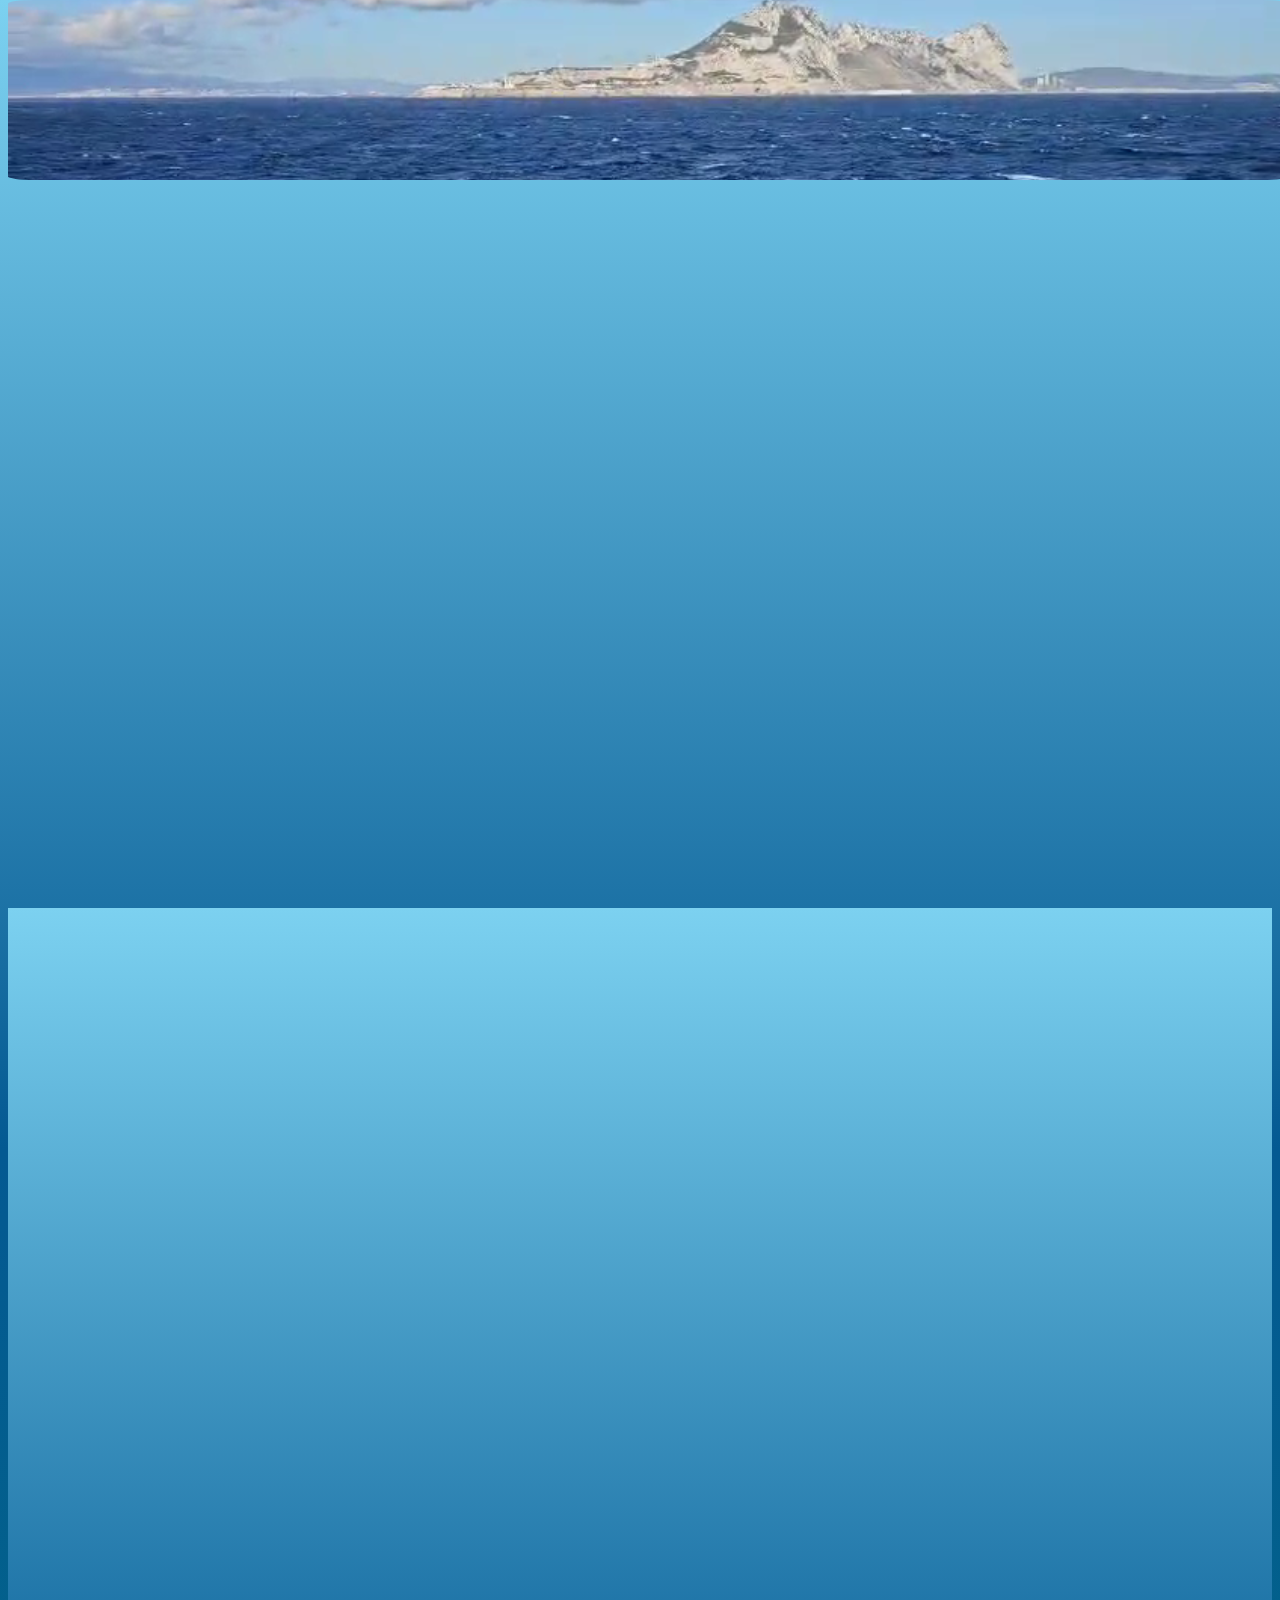
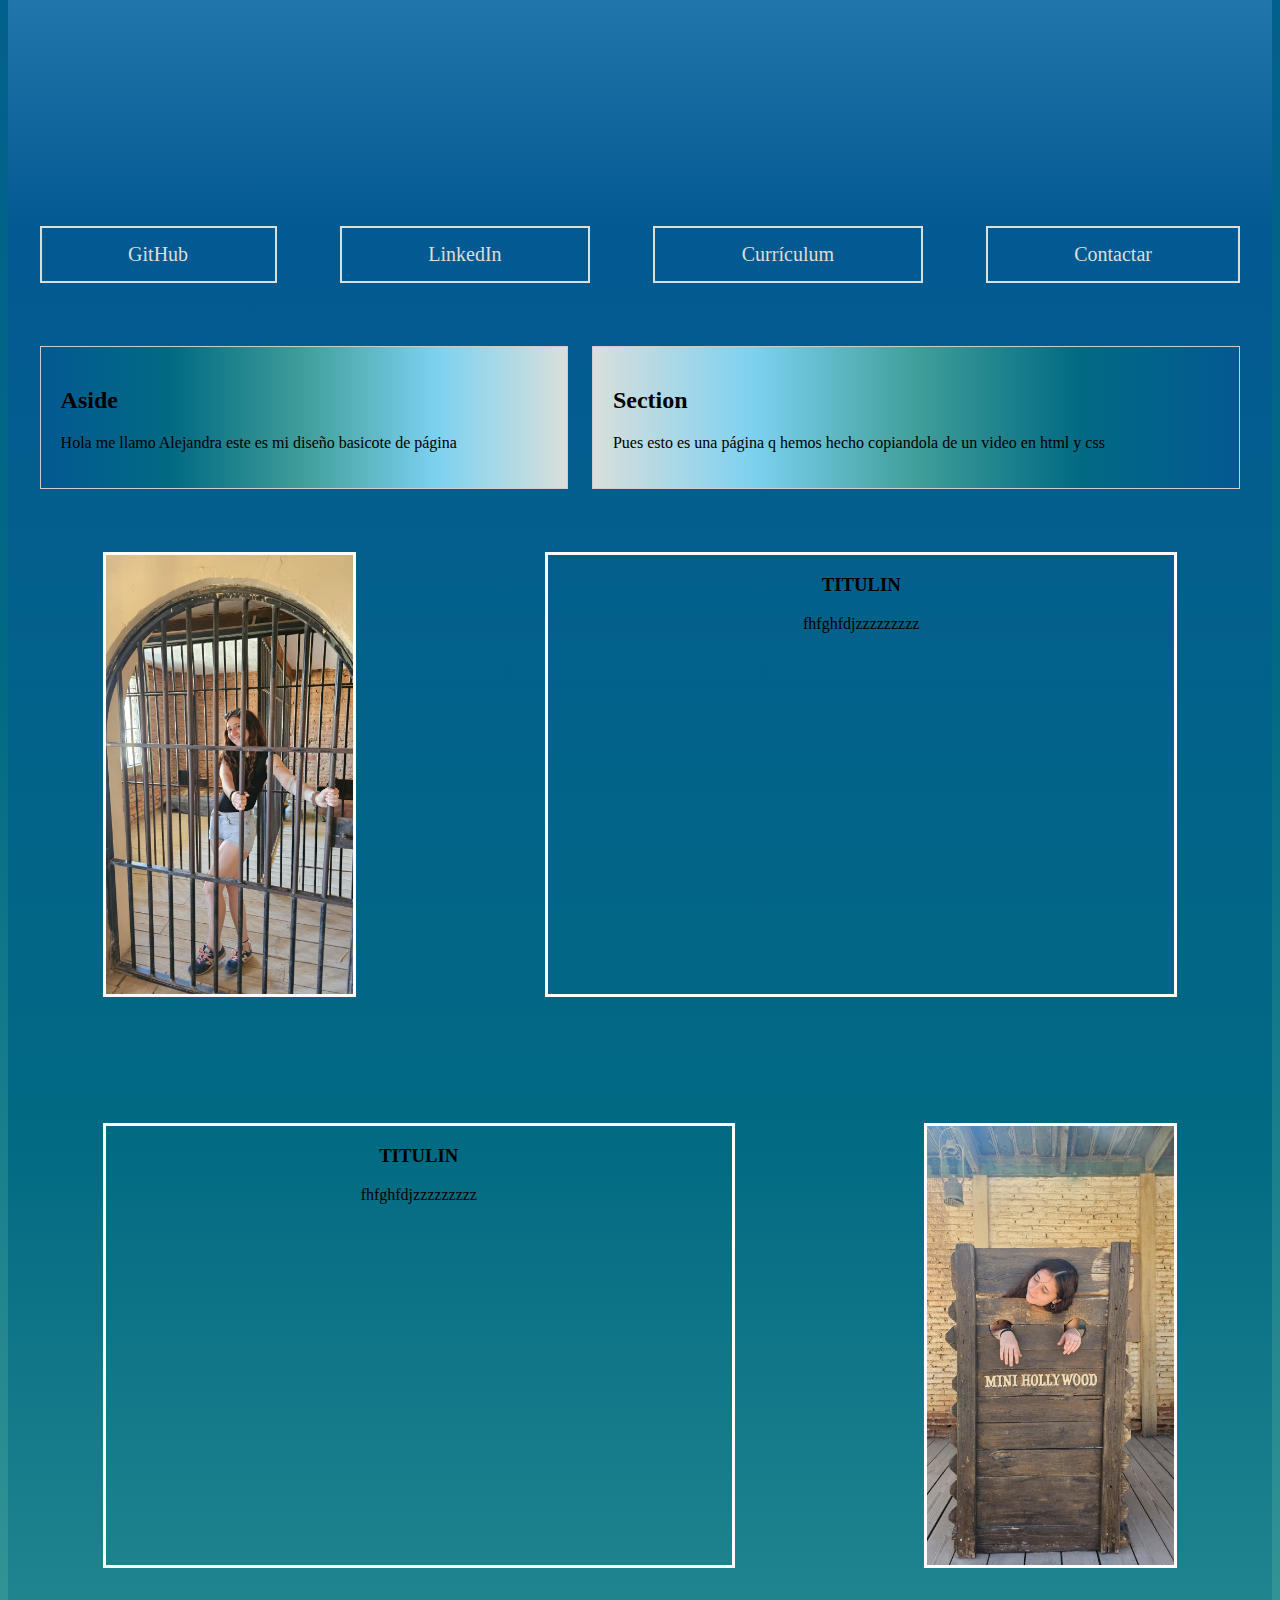
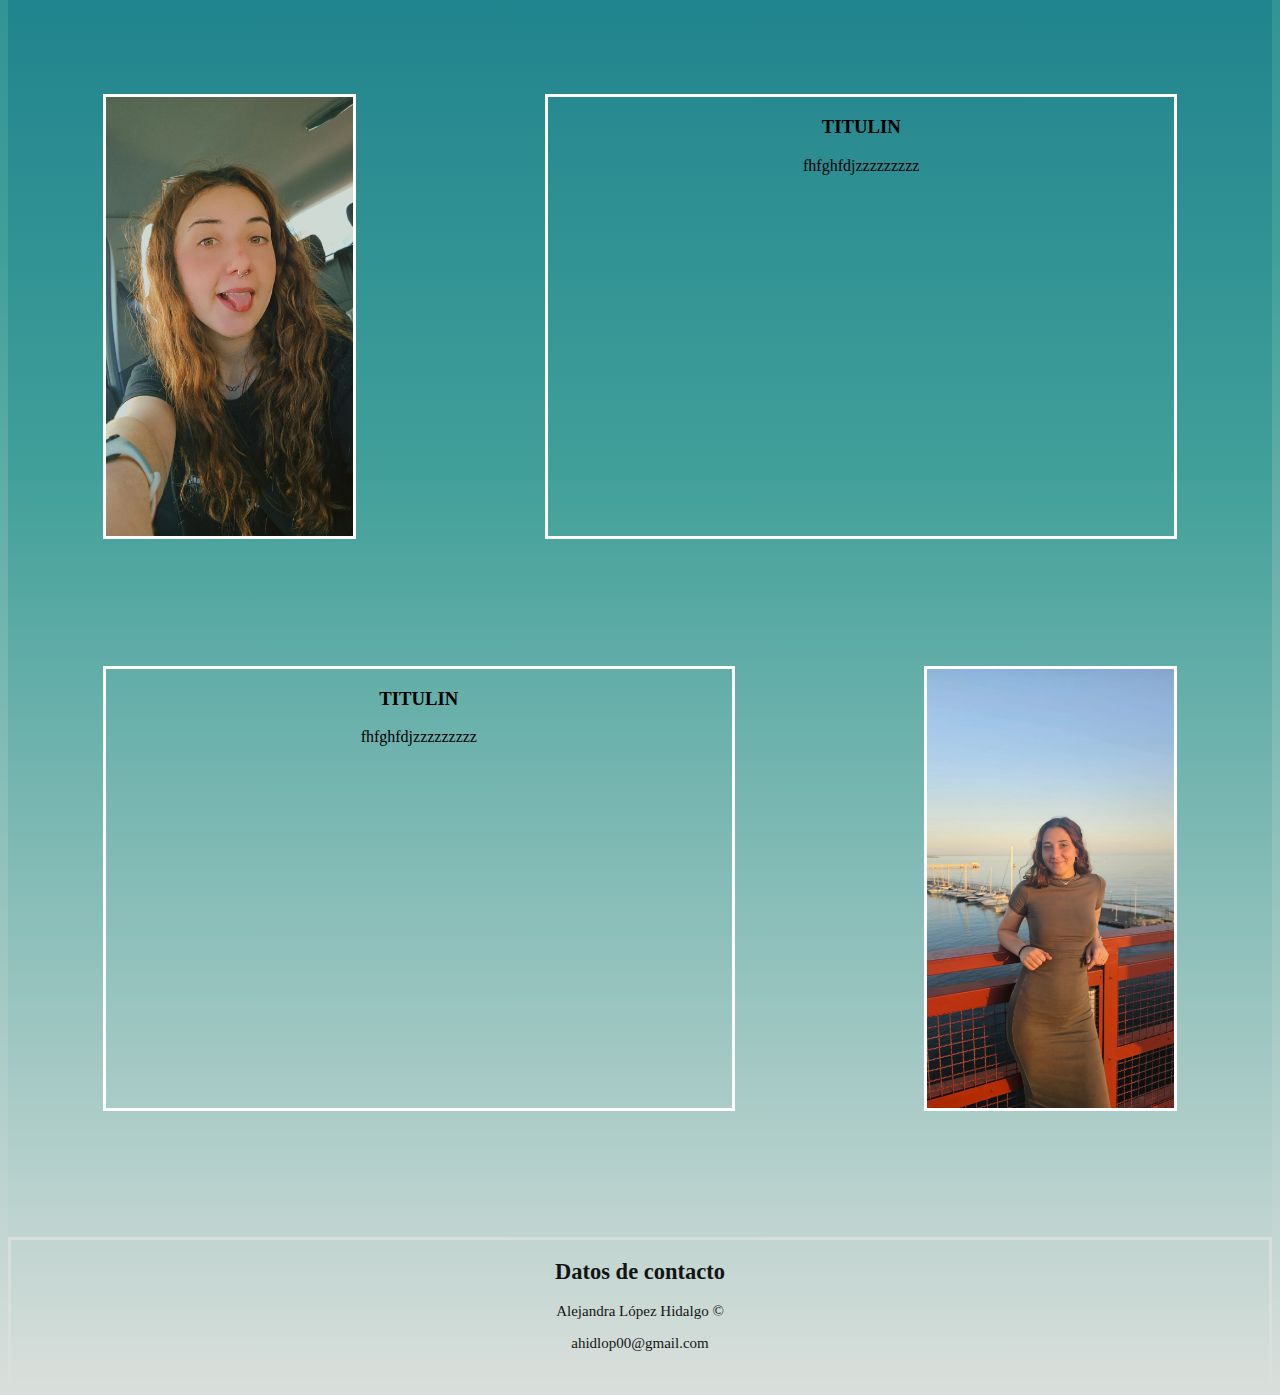
<file: index.html>
<!DOCTYPE html>
<html lang="en">
<head>
    <meta charset="UTF-8">
    <meta name="viewport" content="width=>, initial-scale=1.0">
    <link rel="stylesheet" href="style.css">
    <title>Document</title>
</head>




<body>
    <header>

        <video autoplay muted loop>
            <source src="cabecera.mp4" type="video/mp4" >
        </video>
    </header>
    <br>
    <nav>
        <ul>
            <a href="https://github.com/Ahidlop" class="box" target="_blank"><li>GitHub</li></a>

            <a href="https://es.linkedin.com/in/alejandra-l%C3%B3pez-hidalgo-b800b3204" target="_blank" class="box"><li>LinkedIn</li></a>

            <a href="CV Alejandra Lopez Hidalgo abril.pdf" target="_blank" class="box"><li>Currículum</li></a>

            <a href="#contacto" class="box"><li>Contactar</li></a>
        </ul>
    </nav>



    <div class="row">
        <aside id="Asuperior">
            <h2>
                Aside
            </h2>
            <p>
                Hola me llamo Alejandra este es mi diseño basicote de página
            </p>
        </aside>
       
        <section id="Ssuperior">
            <h2>
                Section
            </h2>
            <p>
                Pues esto es una página q hemos hecho copiandola de un video en html y css
            </p>
        </section>
    </div>




    <div class="contenedorizq">
        <img src="1.jpeg" alt="Desarrollo de aplicaciones web">
		<DIV class="p">
            <h3>
                TITULIN
            </h3>
            <p>
                fhfghfdjzzzzzzzzz
            </p>
        </DIV>
    </DIV>
       

    <div class="contenedordcha">
        <DIV class="p">
            <h3>
                TITULIN
            </h3>
            <p>
                fhfghfdjzzzzzzzzz
            </p>
        </DIV>
		<img src="2.jpeg" id="Técnico de laboratorio">
        
    </div>



	<div class="contenedorizq">
		<img src="3.jpeg" alt="Desarrollo de aplicaciones web">
        <DIV class="p">
            <h3>
                TITULIN
            </h3>
            <p>
                fhfghfdjzzzzzzzzz
            </p>
        </DIV>
        
	</DIV>




    <div class="contenedordcha">
        <DIV class="p">
            <h3>
                TITULIN
            </h3>
            <p>
                fhfghfdjzzzzzzzzz
            </p>
        </DIV>
		<img src="4.jpeg" id="Técnico de laboratorio">
        
    </div>





    <footer id="contacto">
        <h2>Datos de contacto</h2>
        <p>
            Alejandra López Hidalgo  &copy;
        </p>
        <p>
            <a href="ahidlop00@gmail.com" style= "text-decoration: none; color: black;" >ahidlop00@gmail.com</a>
        </p>
        <br>
    </footer>
</body>
</html>
</file>
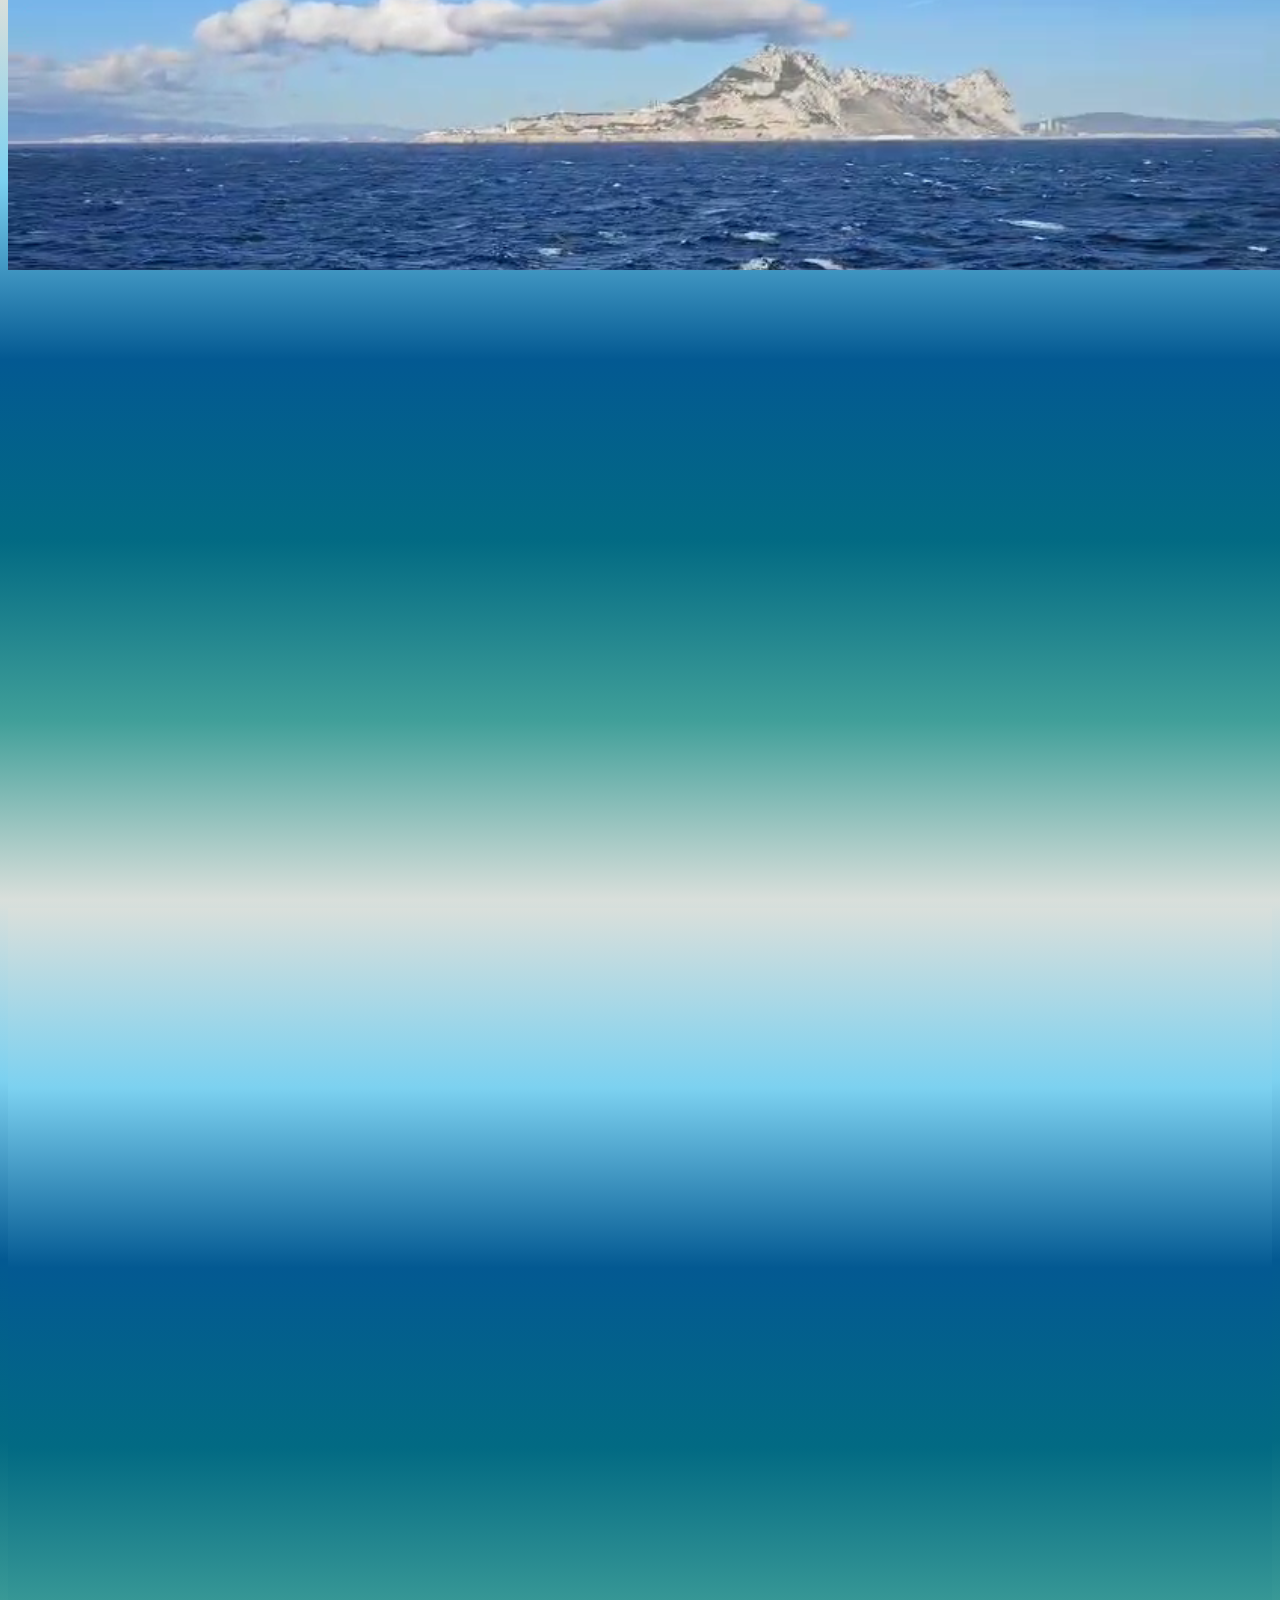
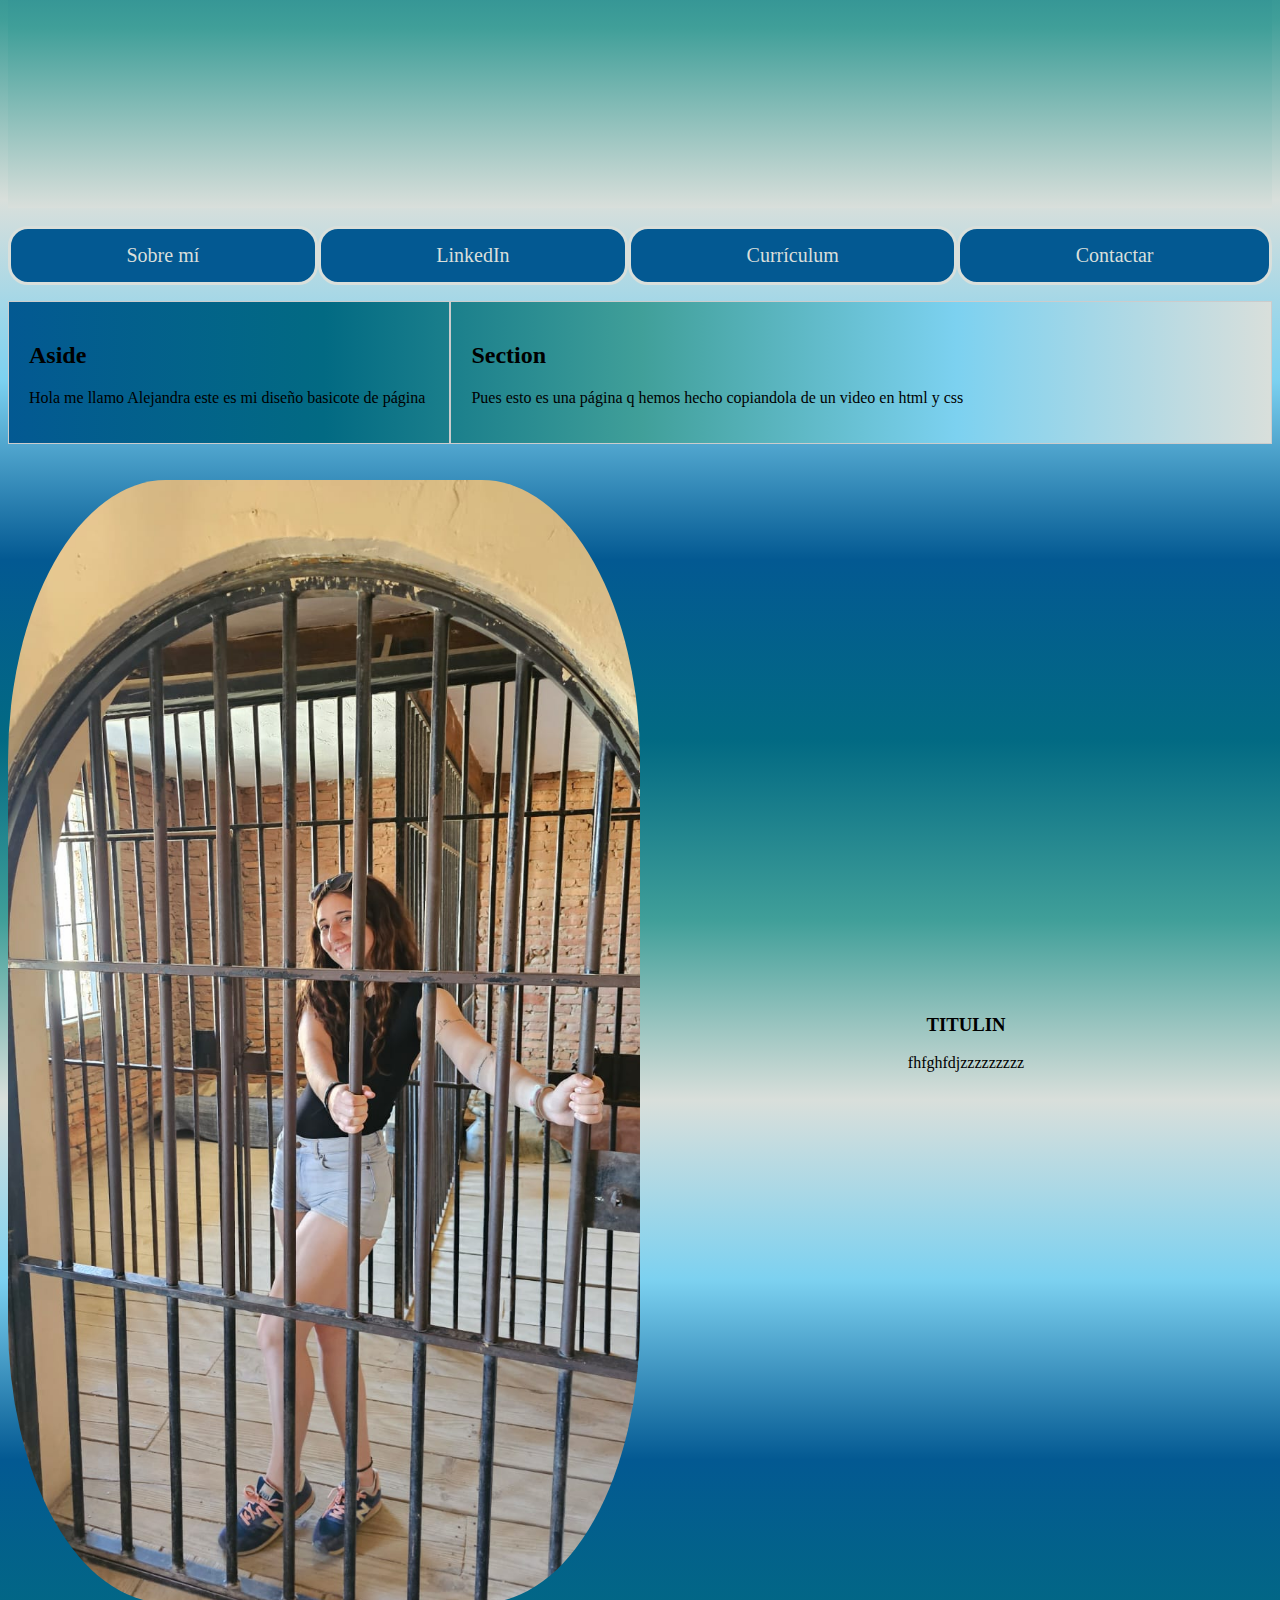
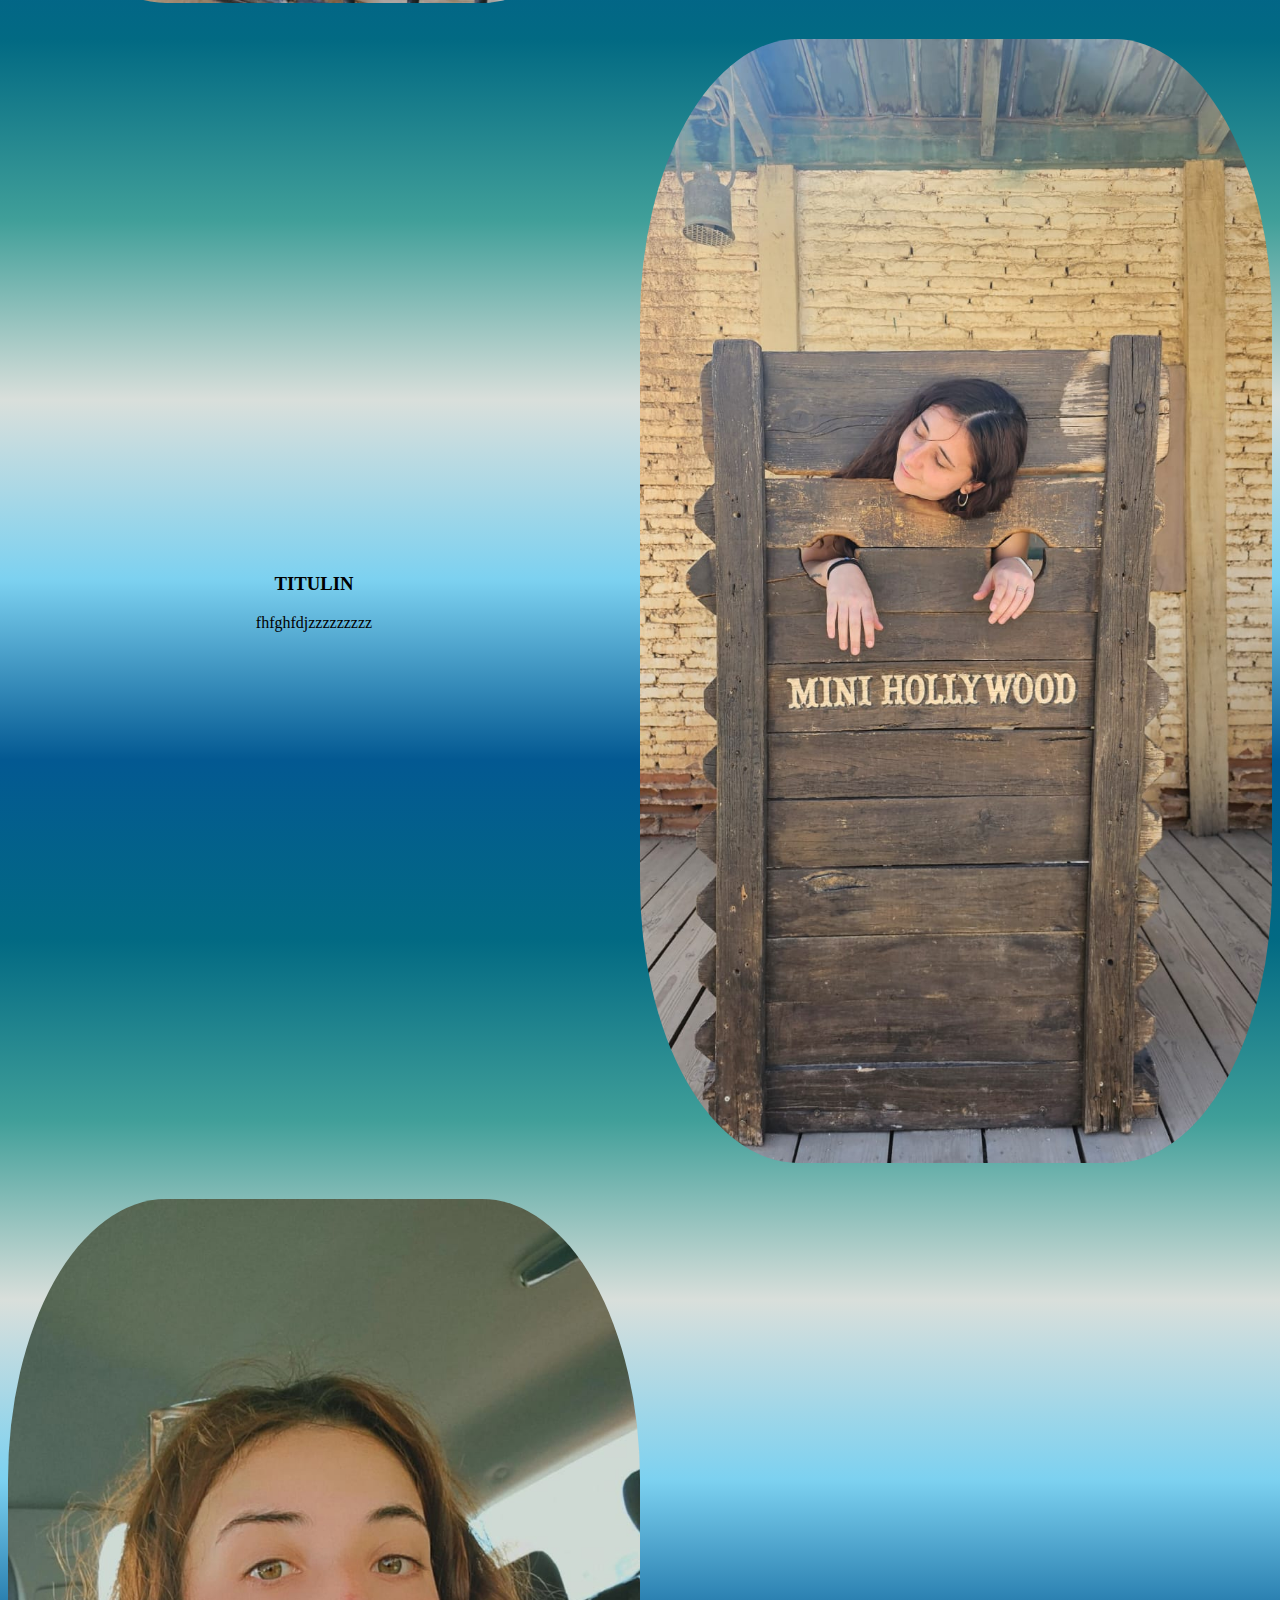
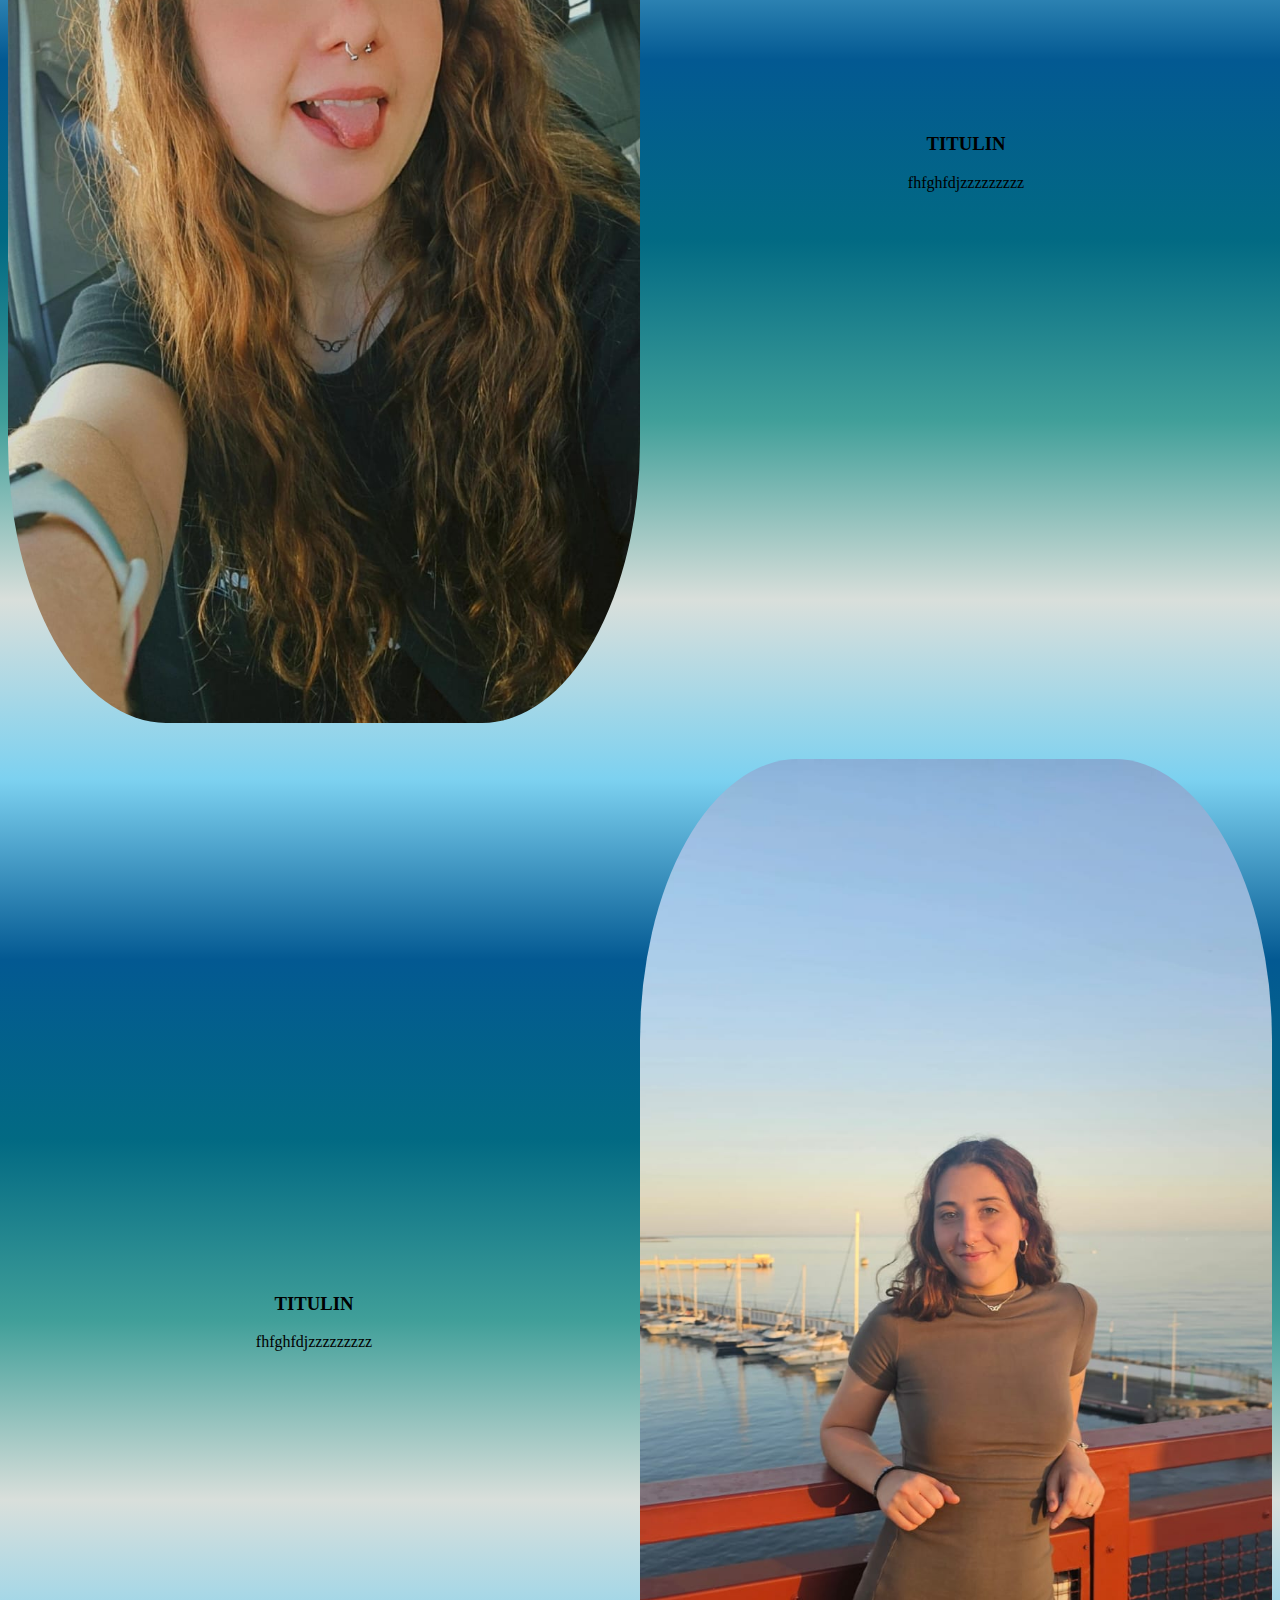
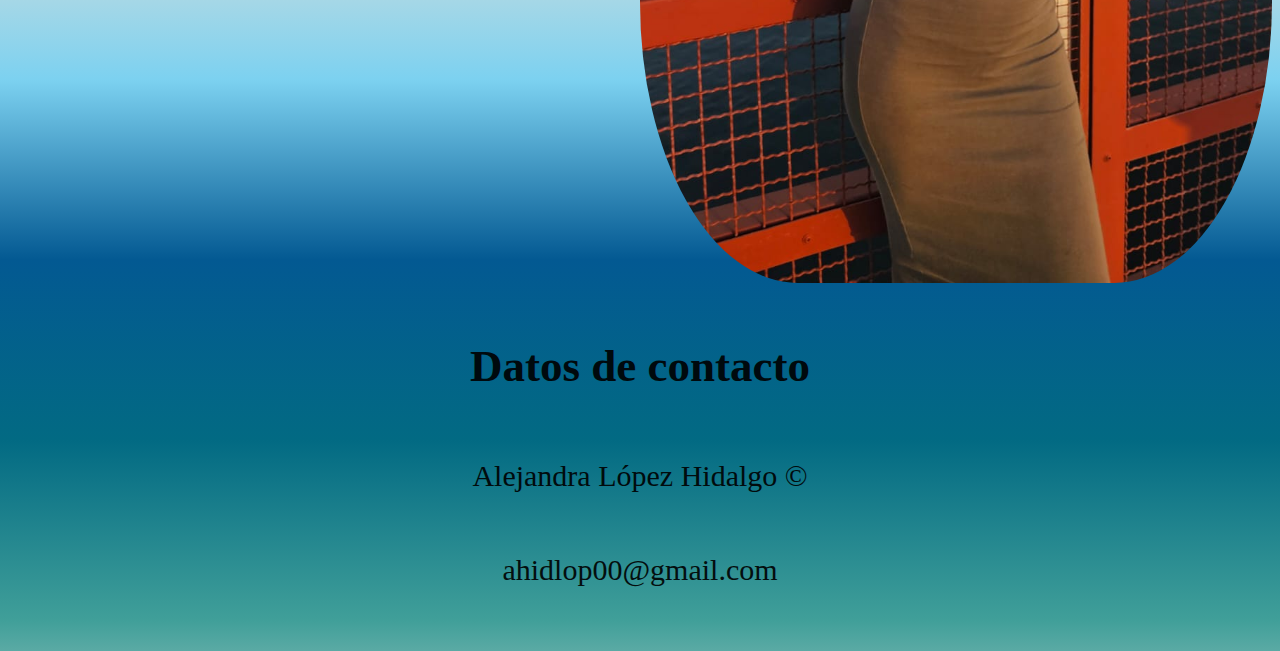
<file: 1202pagina.html>
<!DOCTYPE html>
<html lang="en">
<head>
    <meta charset="UTF-8">
    <meta name="viewport" content="width=>, initial-scale=1.0">
    <link rel="stylesheet" href="1202pagina.css">
    <title>Document</title>
</head>




<body>
    <header>

        <video autoplay muted loop>
            <source src="cabecera.mp4" type="video/mp4">
        </video>
    </header>
    <br>
    <nav>
        <ul>
            <a href="#row"><li>Sobre mí</li></a>
            
            <a href="https://es.linkedin.com/in/alejandra-l%C3%B3pez-hidalgo-b800b3204" target="_blank"><li>LinkedIn</li></a>
            
            <a href="CV Alejandra Lopez Hidalgo abril.pdf" target="_blank"><li>Currículum</li></a>
            
            <a href="#contacto"><li>Contactar</li></a>
        </ul>
    </nav>



    <div class="section">
        <p>            
   
        </p>          
    </div>


    <div class="row">
        <aside id="Asuperior">
            <h2>
                Aside
            </h2>
            <p>
                Hola me llamo Alejandra este es mi diseño basicote de página
            </p>
        </aside>
       
        <section id="Ssuperior">
            <h2>
                Section
            </h2>
            <p>
                Pues esto es una página q hemos hecho copiandola de un video en html y css
            </p>
        </section>
    </div>




    <br><br>




    <div class="contenedorizq">
        <img src="1.jpeg" alt="Desarrollo de aplicaciones web">
		<DIV class="p">
            <h3>
                TITULIN
            </h3>
            <p>
                fhfghfdjzzzzzzzzz
            </p>
        </DIV>
    </DIV>
       


    <br><br>






    <div class="contenedordcha">
        <DIV class="p">
            <h3>
                TITULIN
            </h3>
            <p>
                fhfghfdjzzzzzzzzz
            </p>
        </DIV>
		<img src="2.jpeg" id="Técnico de laboratorio">
        
    </div>


<br><br>




	<div class="contenedorizq">
		<img src="3.jpeg" alt="Desarrollo de aplicaciones web">
        <DIV class="p">
            <h3>
                TITULIN
            </h3>
            <p>
                fhfghfdjzzzzzzzzz
            </p>
        </DIV>
        
	</DIV>




    <br><br>






    <div class="contenedordcha">
        <DIV class="p">
            <h3>
                TITULIN
            </h3>
            <p>
                fhfghfdjzzzzzzzzz
            </p>
        </DIV>
		<img src="4.jpeg" id="Técnico de laboratorio">
        
    </div>










    <footer id="contacto">
        <h2>Datos de contacto</h2>
        <p>
            Alejandra López Hidalgo  &copy;
        </p>
        <p>
            <a href="ahidlop00@gmail.com" style= "text-decoration: none; color: black;" >ahidlop00@gmail.com</a>
        </p>
        <br>
    </footer>
</body>
</html>
</file>
<file: style.css>
*{
    box-sizing: border-box;
    
   
}
html,body{
    font-family: 'Trebuchet MS', 'Lucida Sans Unicode', 'Lucida Grande', 'Lucida Sans', Arial, sans-serif
    margin: 0;
    padding: 0;
    background: linear-gradient(to bottom, #7cd1f0, #035992, #026a83, #409f99, #d9dfdb) ; 
    padding-top: 100vh;
}


    header{

        text-align: center;
        width: 100%;
        height: 20vh; /* Altura del vídeo */
        overflow: hidden;
        z-index: 100000;
        position: fixed;
    
        border-radius: 2%;
    
        top: 0;
        
            animation: sticky-parallax-header-move-and-size linear forwards;
            animation-timeline: scroll();
            animation-range: 0vh 90vh;
        }
    
        video {
            width: 100%;
            height: 100%;
            object-fit:cover; /* Cubre el área del contenedor manteniendo la relación de aspecto */
        }
    
        @keyframes sticky-parallax-header-move-and-size {
            from {
                background-position: 50% 0;
                height: 100vh;
                font-size: calc(4vw + 1em);
            }
            to {
                background-position: 50% 100%;
                height: 15vh;
                font-size: 2em;
            }
        }
        
    
    
    
    
    
    @media only screen and (min-width: 901px) {
    
    /*BARRA NAVEGACIÓN*/
    nav ul {
        padding: 0px;
        margin: 0px;
        list-style: none;
        display: flex;
        background-repeat: no-repeat;
      
    }
    
    
    .box {
        flex: auto;
        padding: 15px;
        background-color: #035992;
        font-size: 20px;
        border: 2px solid #d9dfdb;
        text-align: center;
        text-decoration: none;
        color: #d9dfdb;
        font-size: 20px;
        font: bold;
        margin-left: 2.5%;
        margin-right: 2.5%;
        
    }
    
    @media screen and(max-width: 700px){
        nav, .row{
            flex-direction: column;
    
        }
    }

    .box:hover {
        background-color: #d9dfdb;
        color: #035992;
        box-shadow: inset 0 0 0 2px #035992;
        border-color: #035992;
        animation-name: hover;
        animation-duration: 3s;
    }
    
    @keyframes hover {
        from {background-color: #035992        
        }
        to {
            background-color: #d9dfdb
        }
      }
        /*INTRODUCCIÓN*/
    .row{
        display: flex;
        flex-wrap: wrap;
        margin-bottom: 5%;
        margin-top: 5%;
        margin-left: 2.5%;
        margin-right: 2.5%;
        gap: 2%;
    }
    #Asuperior{
        flex: 30%;
        padding: 20px;
        border: 1px solid #ccc;
        box-sizing: border-box;
        background: linear-gradient(to right,#035992, #026a83, #409f99,#7cd1f0,  #d9dfdb) ;
    }
    #Ssuperior{
        flex: 40%;
        padding: 20px;
        border: 1px solid #ccc;
        box-sizing: border-box;
        background: linear-gradient(to left,#035992, #026a83, #409f99,#7cd1f0,  #d9dfdb) ;
    }
    
    
    
    /*FOTOS TEXTO*/
    .contenedorizq{
        display: flex;
        justify-content: center;
        padding-bottom: 10%;
        justify-content: space-around;
    }
    
    .contenedorizq img{
        max-width: 20%;
        max-height: 90%;
        border: 3px solid white;
           /* Create View Timeline */
            view-timeline-name: --revealing-image;
            view-timeline-axis: block;
        
        
            /* Attach animation, linked to the  View Timeline */
            animation: linear reveal both;
            animation-timeline: --revealing-image;
        
        
            /* Tweak range when effect should run*/
            animation-range: entry 30% cover 35%;
        
        
            border-image: stretch;
    }
    
    .contenedorizq .p{
        max-width: 50%;
        max-height: 90%;
        flex-grow: 1;
        text-align: center;
        border: 3px solid white;   
    
        /* Create View Timeline */
        view-timeline-name: --revealing-image;
        view-timeline-axis: block;
    
    
        /* Attach animation, linked to the  View Timeline */
        animation: linear reveal both;
        animation-timeline: --revealing-image;
    
    
        /* Tweak range when effect should run*/
        animation-range: entry 30% cover 35%;
    
    
        border-image: stretch;
    }
    
    .contenedordcha{
        display: flex;
        justify-content: center;
        padding-bottom: 10%;
        justify-content: space-around;
        
    }
    
    .contenedordcha img{
        max-width: 20%;
        max-height: 90%;
        border: 3px solid white;
           /* Create View Timeline */
            view-timeline-name: --revealing-image;
            view-timeline-axis: block;
        
        
            /* Attach animation, linked to the  View Timeline */
            animation: linear reveal both;
            animation-timeline: --revealing-image;
        
        
            /* Tweak range when effect should run*/
            animation-range: entry 30% cover 35%;
            border-image: stretch;
    }
    
    .contenedordcha .p{
        
        max-width: 50%;
        max-height: 90%;
        flex-grow: 1;
        text-align: center;
        border: 3px solid white;

        /* Create View Timeline */
        view-timeline-name: --revealing-image;
        view-timeline-axis: block;
    
    
        /* Attach animation, linked to the  View Timeline */
        animation: linear reveal both;
        animation-timeline: --revealing-image;
    
    
        /* Tweak range when effect should run*/
        animation-range: entry 30% cover 35%;
    
    
        border-image: stretch;
    }  
    
    @keyframes reveal {
        from {
            opacity: 0;
            clip-path: inset(100% 100% 100% 100%);
        }
        to {
            opacity: 1;
            clip-path: inset(0% 0% 0% 0%);
        }
    }

    footer{
    
        text-align: center;
        opacity: 90%;
        font-size: 15px;
        width: 100%;
        border: 3px solid #d9dfdb;
        
    
    }
}

@media only screen and (max-width: 900px){
    /*BARRA NAVEGACIÓN*/
    nav ul {
        padding: 0px;
        margin: 0px;
        list-style: none;
        display: flex;
        background-repeat: no-repeat;
        gap: 1%;
    }
    
    
    .box {
        flex: auto;
        padding: 15px;
        background-color: #035992;
        border: 2px solid #d9dfdb;
        text-align: center;
        text-decoration: none;
        color: #d9dfdb;
        font-size: 18px;
        font: bold;
    }
    
    @media screen and(max-width: 700px){
        nav, .row{
            flex-direction: column;
    
        }
    }

    .box:hover {
        background-color: #d9dfdb;
        color: #035992;
        box-shadow: inset 0 0 0 2px #035992;
        border-color: #035992;
        animation-name: hover;
        animation-duration: 3s;
    }
    
    @keyframes hover {
        from {background-color: #035992        
        }
        to {
            background-color: #d9dfdb
        }
      }
    
    
    @media screen and(max-width: 700px){
        nav ul, .row{
            flex-direction: column;
    
        }
    }  
    
    /*INTRODUCCIÓN*/
    .row{
        display: flex;
        flex-wrap: wrap;
        justify-content: space-between;
        background: linear-gradient(to right,#035992, #026a83, #409f99,#7cd1f0,  #d9dfdb) ;
        margin-bottom: 5%;
        margin-top: 5%;
    }
    #Asuperior{
        flex: 35%;
        padding: 20px;
        border: 1px solid #ccc;
        box-sizing: border-box;
        
    }
    #Ssuperior{
        flex: 60%;
        padding: 20px;
        border: 1px solid #ccc;
        box-sizing: border-box;
    }
    
    
    
    /*FOTOS TEXTO*/
    
    
    
    .contenedorizq{
        display: flex;
        justify-content: center;
        padding-bottom: 10%;
        justify-content: space-around;
    }
    
    .contenedorizq img{
        max-width: 30%;
        border: 3px solid white;
           /* Create View Timeline */
            view-timeline-name: --revealing-image;
            view-timeline-axis: block;
        
        
            /* Attach animation, linked to the  View Timeline */
            animation: linear reveal both;
            animation-timeline: --revealing-image;
        
        
            /* Tweak range when effect should run*/
            animation-range: entry 35% cover 40%;
        
        
            border-image: stretch;
    }
    
    .contenedorizq .p{
    
        max-width: 50%;
        flex-grow: 1;
        text-align: center;
        border: 3px solid white;

        /* Create View Timeline */
        view-timeline-name: --revealing-image;
        view-timeline-axis: block;
    
    
        /* Attach animation, linked to the  View Timeline */
        animation: linear reveal both;
        animation-timeline: --revealing-image;
    
    
        /* Tweak range when effect should run*/
        animation-range: entry 35% cover 40%;
    
    
        border-image: stretch;
    }
    
    .contenedordcha{
        display: flex;
        justify-content: center;
        padding-bottom: 10%;
        justify-content: space-around;
        
    }
    
    .contenedordcha img{
        max-width: 30%; 
        border: 3px solid white;
           /* Create View Timeline */
            view-timeline-name: --revealing-image;
            view-timeline-axis: block;
        
        
            /* Attach animation, linked to the  View Timeline */
            animation: linear reveal both;
            animation-timeline: --revealing-image;
        
        
            /* Tweak range when effect should run*/
            animation-range: entry 35% cover 40%;
        
        
            border-image: stretch;
    }
    
    .contenedordcha .p{
        
        max-width: 50%;
        flex-grow: 1;
        text-align: center;
        border: 3px solid white;

        /* Create View Timeline */
        view-timeline-name: --revealing-image;
        view-timeline-axis: block;
    
    
        /* Attach animation, linked to the  View Timeline */
        animation: linear reveal both;
        animation-timeline: --revealing-image;
    
        /* Tweak range when effect should run*/
        animation-range: entry 35% cover 40%;
    
        border-image: stretch;
    }
    
    
    @keyframes reveal {
        from {
            opacity: 0;
            clip-path: inset(100% 100% 100% 100%);
        }
        to {
            opacity: 1;
            clip-path: inset(0% 0% 0% 0%);
        }
    }

    footer{
    
        text-align: center;
        opacity: 90%;
        font-size: 15px;
        width: 100%;
        border: 3px solid #d9dfdb;
        
    
    }
}

@media only screen and (max-width:767px) and (min-width:321px){
    
}
</file>
<file: 1202pagina.css>
*{
    box-sizing: border-box;
   
}
html,body{
    font-family: 'Trebuchet MS', 'Lucida Sans Unicode', 'Lucida Grande', 'Lucida Sans', Arial, sans-serif
    margin: 0;
    padding: 0;
    height: 100%;
    background: linear-gradient(to bottom, #d9dfdb,#7cd1f0, #035992, #026a83, #409f99, #d9dfdb) ; 
    
    padding-top: 100vh;
}


/*CABECERA*/
header{

    text-align: center;
    background-repeat: no-repeat;
    color: rgba(165, 83, 83,0.5);/*El último punto añadido 0.5 es opacidad*/
    font-size: 35px;
    width: 100%;
    height: 30vh; /* Altura del vídeo */
    overflow: hidden;

    position: fixed;
        top: 0;
    
        animation: sticky-parallax-header-move-and-size linear forwards;
        animation-timeline: scroll();
        animation-range: 0vh 90vh;
    }

    video {
        width: 100%;
        height: 100%;
        object-fit: cover; /* Cubre el área del contenedor manteniendo la relación de aspecto */
    }

    @keyframes sticky-parallax-header-move-and-size {
        from {
            background-position: 50% 0;
            height: 100vh;
            font-size: calc(4vw + 1em);
        }
        to {
            background-position: 50% 100%;
            background-color: #0b1584;
            height: 20vh;
            font-size: 2em;
        }
    }
    
    



/*BARRA NAVEGACIÓN*/
nav ul {
    padding: 0px;
    margin: 0px;
    list-style: none;
    display: flex;
    background-repeat: no-repeat;
    justify-content: space-evenly;
   
}


nav ul a {
    flex: auto;
    padding: 15px;
    background-color: #035992;
    font-size: 20px;
    border: 3px solid #d9dfdb;
    text-align: center;
    text-decoration: none;
    color: #d9dfdb;
    border-radius: 20px;
    font-size: 20px;
    font: bold;
    
}


@media screen and(max-width: 700px){
    nav, .row{
        flex-direction: column;


    }
}


nav ul a:hover {
    background-color: #d9dfdb;
    color: #035992;
    box-shadow: inset 0 0 0 2px #035992;
    border-radius: 20px;
    border-color: #035992;
    animation: mymove 2s;
}


@keyframes mymove {
  50% {transform: rotate(180deg);}


}




/*INTRODUCCIÓN*/
.row{
    display: flex;
    flex-wrap: wrap;
    justify-content: space-between;
    background: linear-gradient(to right,#035992, #026a83, #409f99,#7cd1f0,  #d9dfdb) ;

}
#Asuperior{
    flex: 30%;
    
    padding: 20px;
    border: 1px solid #ccc;
    box-sizing: border-box;
    
}
#Ssuperior{
    flex: 60%;
    
    padding: 20px;
    border: 1px solid #ccc;
    box-sizing: border-box;
}



/*FOTOS TEXTO*/

.contenedorizq{
    display: flex;
    align-items: center;
}

.contenedorizq img{
    max-width: 50%;
    border-radius: 25%;
    border-color: aliceblue;
    border-width: 50%;
        /* Create View Timeline */
        view-timeline-name: --revealing-image;
        view-timeline-axis: block;
    
    
        /* Attach animation, linked to the  View Timeline */
        animation: linear reveal both;
        animation-timeline: --revealing-image;
    
    
        /* Tweak range when effect should run*/
        animation-range: entry 45% cover 50%;
        animation-duration: 3s;
    
    
        border-image: stretch;
}

.contenedorizq .p{
    flex-grow: 1;
    margin-left: 20px;
    text-align: center;
}


.contenedordcha{
    display: flex;
    align-items: center;
}

.contenedordcha img{
    max-width: 50%;
    margin-left: 20px;
    border-radius: 25%;
        /* Create View Timeline */
        view-timeline-name: --revealing-image;
        view-timeline-axis: block;
    
    
        /* Attach animation, linked to the  View Timeline */
        animation: linear reveal both;
        animation-timeline: --revealing-image;
    
    
        /* Tweak range when effect should run*/
        animation-range: entry 45% cover 50%;
    
    
        border-image: stretch;
}

.contenedordcha .p{
    flex-grow: 1;
    text-align: center;

}



#tamaño{
    width: 30%;
    height: 30%;
    border-radius: 10%;
}


@keyframes reveal {
    from {
        opacity: 0;
        clip-path: inset(45% 20% 45% 20%);
    }
    to {
        opacity: 1;
        clip-path: inset(0% 0% 0% 0%);
    }
}
.fotoizq {

}


.fotodcha {
    /* Create View Timeline */
    view-timeline-name: --revealing-image;
    view-timeline-axis: block;


    /* Attach animation, linked to the  View Timeline */
    animation: linear reveal both;
    animation-timeline: --revealing-image;


    /* Tweak range when effect should run*/
    animation-range: entry 25% cover 50%;


    border-image: stretch;
}




/*PIE DE PÁGINA*/
footer{
    padding: 20px;
    text-align: center;
    background-repeat: no-repeat;
    background-size: 150%;
    opacity: 90%;
    display: flex;
    flex-direction: column;
    height: 100%;
    font-size: 30px;
    height: 5%;
    width: 100%;
    
    

}
</file>
